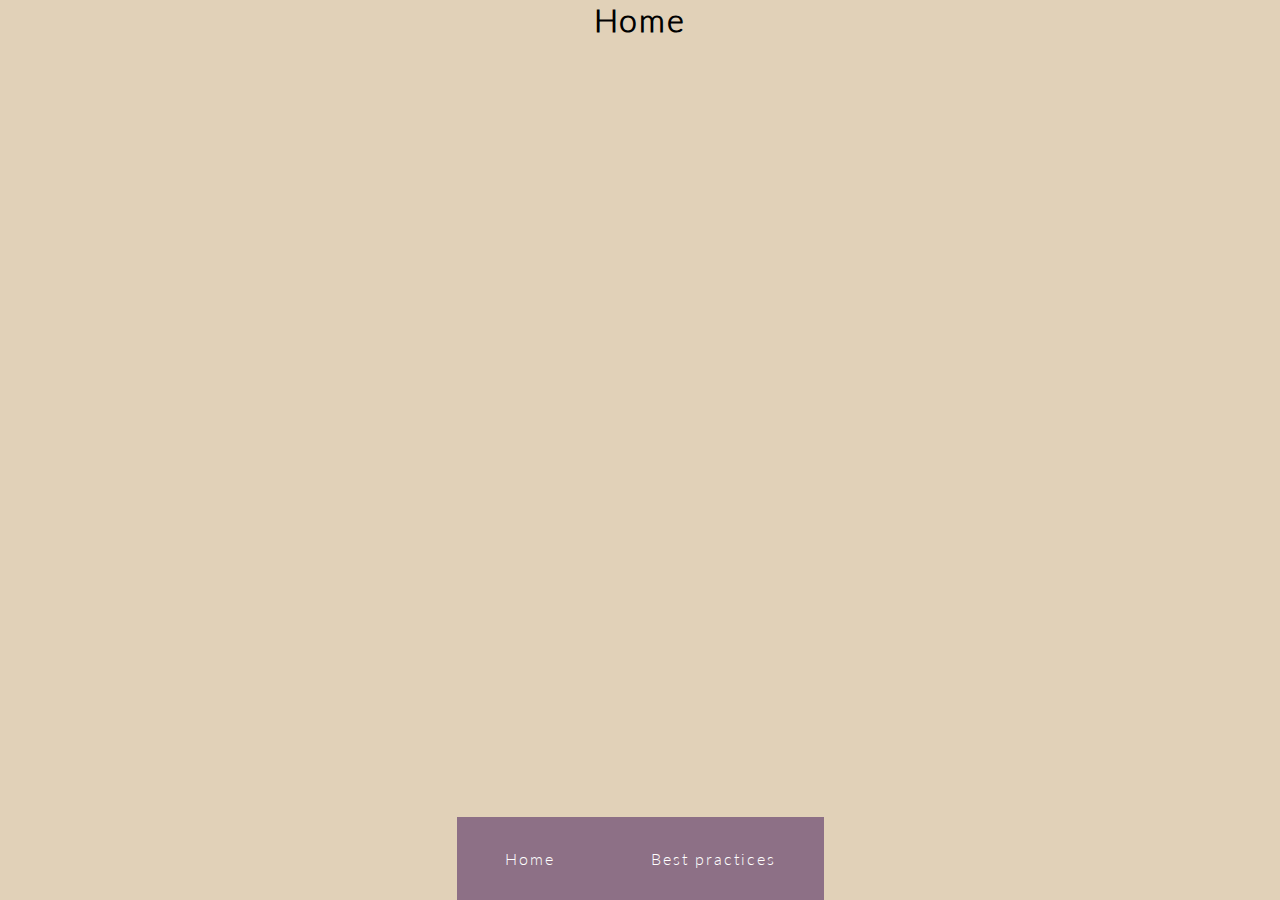
<file: Week 1/opdracht 05/index.html>
<!DOCTYPE html>
<html>
<head>
	<meta charset=utf-8 />
	<title>Webapp from scratch</title>
	<link rel="stylesheet" type="text/css" media="screen" href="static/css/style.css" />
	<script type="text/javascript" src="static/js/app.js"></script>
	<!--[if IE]>
		<script src="http://html5shiv.googlecode.com/svn/trunk/html5.js"></script>
	<![endif]-->
</head>
<body>

	<section class="active" id="home">
        <h1>Home</h1>
	</section>
 	
 	<section id="bestPractices">
		<h1>Best practices</h1>
	</section>

	<section id="nav">
        
        <a href="#home">Home</a>
        
        <a href="#bestPractices">Best practices</a>
		
	</section>

</body>
</html>
</file>
<file: Week 1/opdracht 05/static/css/style.css>
@font-face {
    font-family: Lato;
    src: url(fonts/Lato-Medium.ttf);
}

@font-face {
    font-family: LatoLight;
    src: url(fonts/Lato-Light.ttf);
}

html, body { height: 100vh; width: 100%; margin: 0; padding: 0; }

section {
    font-family: LatoLight, sans-serif;
    letter-spacing: 2px;
    text-align: center;
}

h1 {
    margin: 0;
}

#home {
    width: 100%;
    height: 100vh;
    background-color: #E1D1B8;
    display: none;
}

#bestPractices {
    display: none;
    width: 100%;
    height: 100vh;
    background-color: #B2CAD4;
}

#nav {
    position: fixed;
    z-index: 1050;
    width: 100%;
    bottom: 0;
    display: -webkit-box;
    display: -webkit-flex;
    display: -ms-flexbox;
    display: flex;
    -webkit-box-pack: center;
    -webkit-justify-content: center;
        -ms-flex-pack: center;
            justify-content: center;
}

#nav > a {
    padding: 2em 3em;
    background-color: #8D7086;
    color: #fff;
    text-decoration: none;
}

.active {
    display: block !important;
}

.hide {
    display: none;
}
</file>
